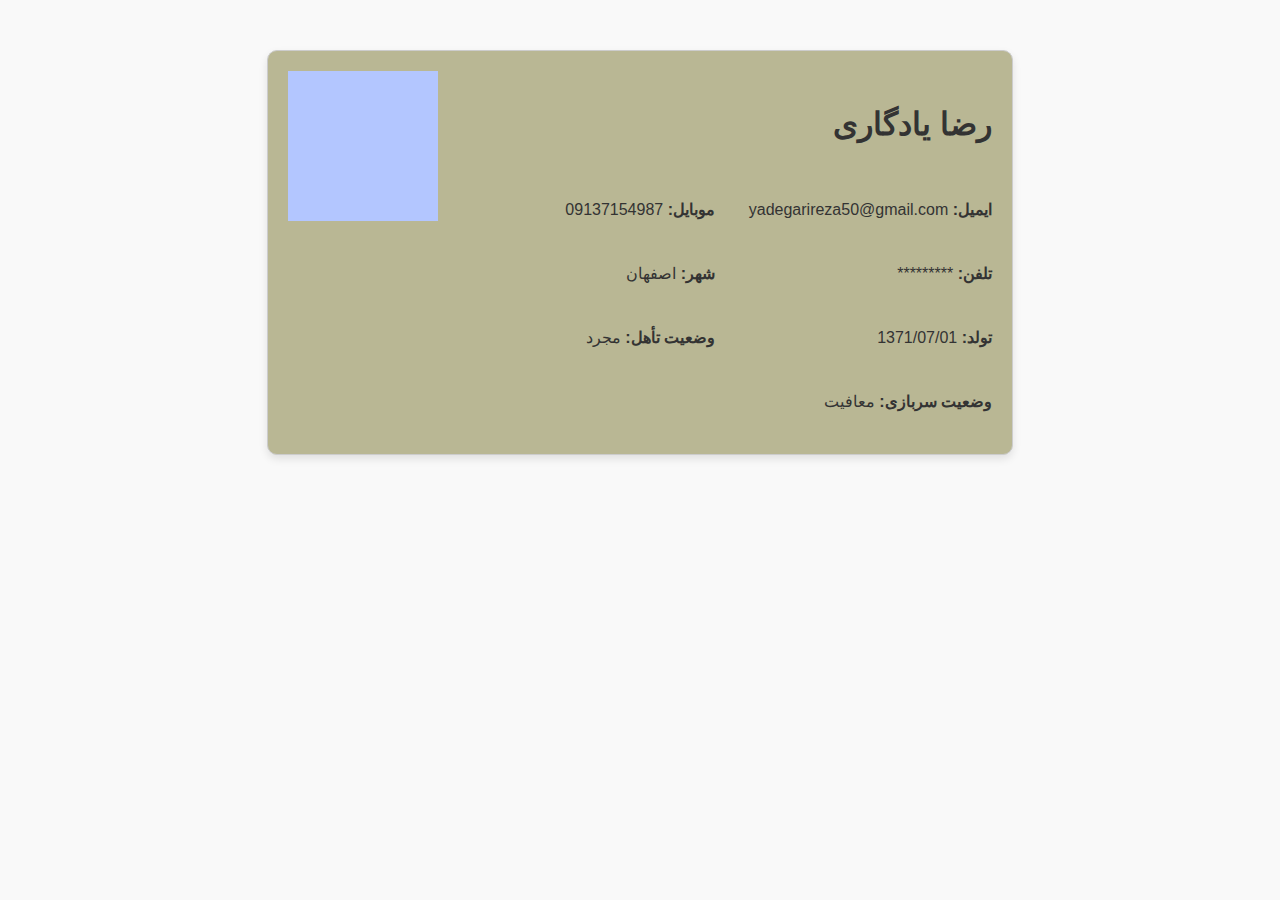
<file: hw_q02.html>
<!DOCTYPE html>
<html lang="fa" dir="rtl">
<head>
    <meta charset="UTF-8">
    <meta name="viewport" content="width=device-width, initial-scale=1.0">
    <title>رزومه</title>
    <link rel="stylesheet" href="./hw_q02.css">
</head>
<body>
    <div class="resume-container">
        <div class="profile-section">
            <div class="profile-pic"></div>
            
        </div>
        <div class="info-section">
            <h1>رضا یادگاری</h1>
            <p><strong>ایمیل:</strong> yadegarireza50@gmail.com</p>
            <p><strong>موبایل:</strong> 09137154987</p>
            <p><strong>تلفن:</strong> *********</p>
            <p><strong>شهر:</strong> اصفهان</p>
            <p><strong>تولد:</strong> 1371/07/01</p>
            <p><strong>وضعیت تأهل:</strong> مجرد</p>
            <p><strong>وضعیت سربازی:</strong> معافیت </p>
        </div>
    </div>
</body>
</html>
</file>
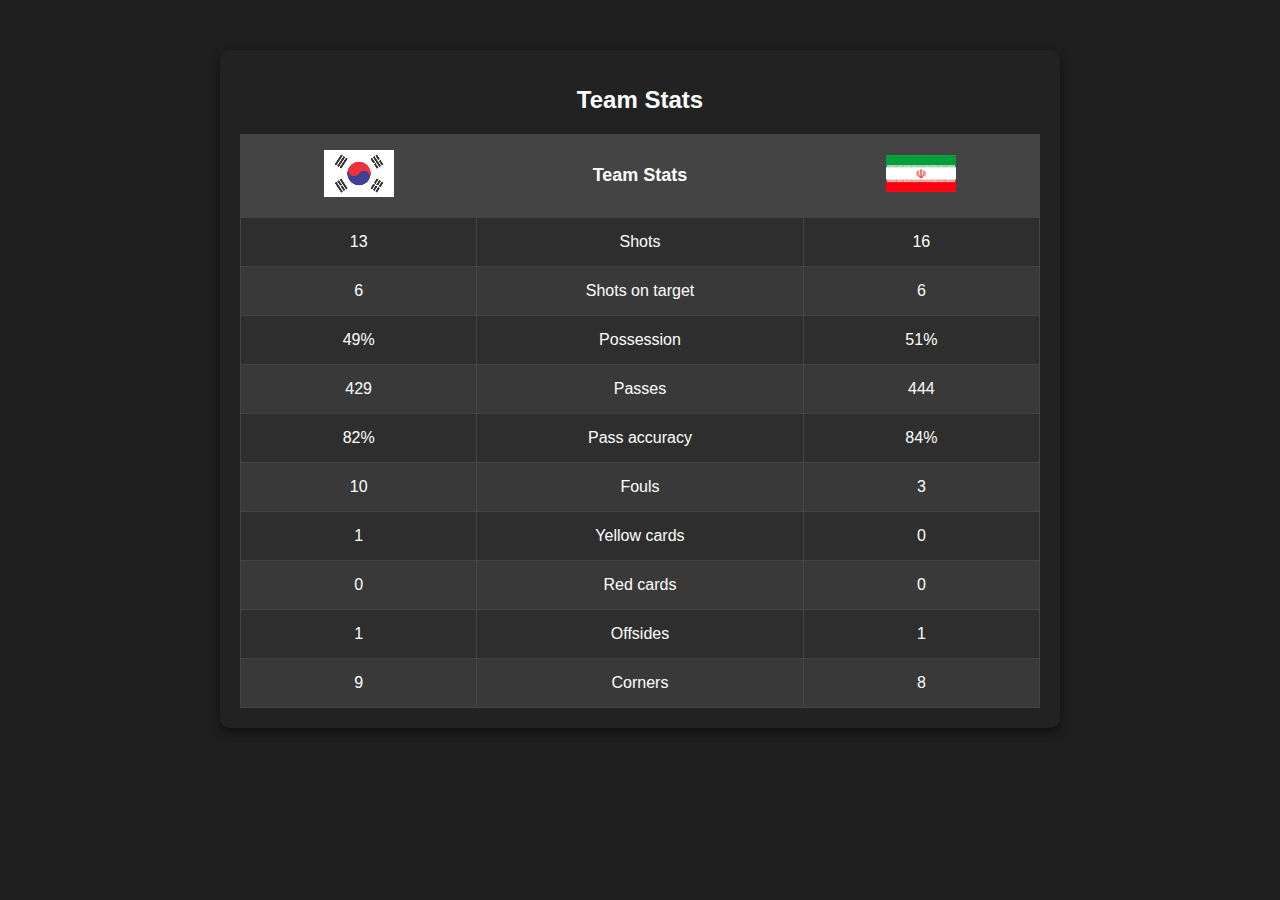
<file: hw_q03.html>
<!DOCTYPE html>
<html lang="en">
<head>
    <meta charset="UTF-8">
    <meta name="viewport" content="width=device-width, initial-scale=1.0">
    <title>Iran vs South Korea Stats</title>
    <link rel="stylesheet" href="./hw_q03.css">
</head>
<body>
    <div class="stats-container">
        <h1>Team Stats</h1>
        <table class="stats-table">
            <thead>
                <tr>
                    <th><img src="assets/kk.png" alt="South Korea Flag" class="kflag"></th>
                    <th>Team Stats</th>
                    <th><img src="assets/iran.png" alt="Iran Flag" class="iflag"></th>
                </tr>
            </thead>
            <tbody>
                <tr>
                    <td>13</td>
                    <td>Shots</td>
                    <td>16</td>
                </tr>
                <tr>
                    <td>6</td>
                    <td>Shots on target</td>
                    <td>6</td>
                </tr>
                <tr>
                    <td>49%</td>
                    <td>Possession</td>
                    <td>51%</td>
                </tr>
                <tr>
                    <td>429</td>
                    <td>Passes</td>
                    <td>444</td>
                </tr>
                <tr>
                    <td>82%</td>
                    <td>Pass accuracy</td>
                    <td>84%</td>
                </tr>
                <tr>
                    <td>10</td>
                    <td>Fouls</td>
                    <td>3</td>
                </tr>
                <tr>
                    <td>1</td>
                    <td>Yellow cards</td>
                    <td>0</td>
                </tr>
                <tr>
                    <td>0</td>
                    <td>Red cards</td>
                    <td>0</td>
                </tr>
                <tr>
                    <td>1</td>
                    <td>Offsides</td>
                    <td>1</td>
                </tr>
                <tr>
                    <td>9</td>
                    <td>Corners</td>
                    <td>8</td>
                </tr>
            </tbody>
        </table>
    </div>
</body>
</html>
</file>
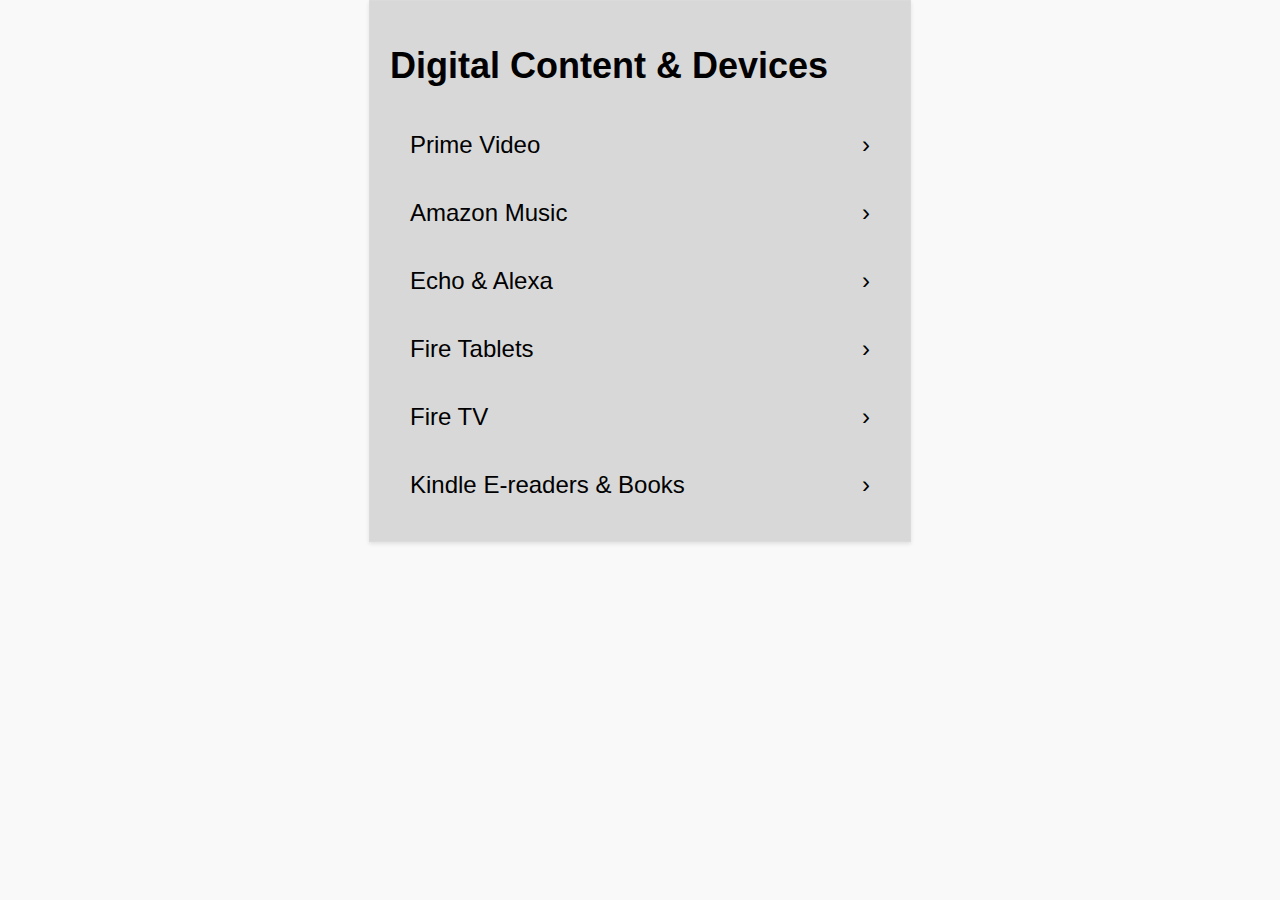
<file: hw_q04.html>
<!DOCTYPE html>
<html lang="en">
<head>
    <meta charset="UTF-8">
    <meta name="viewport" content="width=device-width, initial-scale=1.0">
    <title>side bar</title>
    <link rel="stylesheet" href="./hw_q04.css">

</head>
<body>
    <div class="banner">
        <div>
            <h1>Digital Content & Devices</h1>
        </div>
        <div class="opt">
            <div >
                <span>Prime Video</span>
                <span>&rsaquo;</span>
            </div>
            <div>
                <span>Amazon Music</span>
                <span>&rsaquo;</span>
            </div>
            <div>
                <span>Echo & Alexa</span>
                <span>&rsaquo;</span>
            </div>
            <div>
                <span>Fire Tablets</span>
                <span>&rsaquo;</span>
            </div>
            <div>
                <span>Fire TV</span>
                <span>&rsaquo;</span>
            </div>
            <div>
                <span>Kindle E-readers & Books</span>
                <span>&rsaquo;</span>
            </div>
        </div>



    </div>
    
</body>
</html>
</file>
<file: hw_q02.css>
body {
    font-family: 'Yekan', Arial, sans-serif;
    background-color: #f9f9f9;
    margin: 0;
    padding: 0;
    direction: rtl;
    text-align: right;
    width: 100%;
    height: 100%;
}

.resume-container {
    width: 55%;
    margin: 50px auto;
    background-color: #b9b794;
    border: 1px solid #cccccc;
    border-radius: 10px;
    padding: 20px;
    box-shadow: 0 4px 8px rgba(0, 0, 0, 0.1);
    display: flex;
    flex-direction: row-reverse;
    justify-content: space-between;
}

.profile-section {
    text-align: center;
    margin-bottom: 20px;
}

.profile-pic {
    width: 150px;
    height: 150px;
    background-color: #b3c6ff;

}

.profile-section h1 {
    font-size: 24px;
    color: #4a4a4a;
    margin-top: 10px;
}

.info-section {
    font-size: 16px;
    line-height: 2;
    color: #333;
    display: flex;
    flex-wrap: wrap;
}
h1{
    width: 100%;
}
.info-section p{
    width: 50%;
    
}
</file>
<file: hw_q03.css>
body {
    font-family: Arial, sans-serif;
    margin: 0;
    padding: 0;
    background-color: #1e1e1e;
    color: #fff;
    text-align: center;
}

.stats-container {
    width: 800px;
    height: auto;
    margin: 50px auto;
    padding: 20px;
    background-color: #222222;
    border-radius: 10px;
    box-shadow: 0 4px 8px rgba(0, 0, 0, 0.5);
}

h1 {
    font-size: 24px;
    margin-bottom: 20px;
    color: #ffffff;

}

.stats-table {
    width: 100%;
    border-collapse: collapse;
}

.stats-table thead {
    background-color: #444444;
}

.stats-table th, .stats-table td {
    padding: 15px;
    text-align: center;
    border: 1px solid #444;
}

.stats-table th {
    font-size: 18px;
    color: #fff;
}

.stats-table td {
    font-size: 16px;
}

.stats-table tbody tr:nth-child(odd) {
    background-color: #2e2e2e;
}

.stats-table tbody tr:nth-child(even) {
    background-color: #393939;
}
.kflag{
    width: 70px;
    height: auto;
}
.iflag{
    width: 70px;
    height: auto;
}
</file>
<file: hw_q04.css>
body {
    font-family: Arial;
    background-color: #f9f9f9;
    margin: 0 auto;
    padding: 0;
}
.banner{
    background-color: rgb(216, 216, 216);
    width: 500px;
    height: 500px;
    border: 1px solid #dbdbdb;
    margin: 0 auto;
    padding: 20px 20px;
    box-shadow: 0 2px 4px rgb(0,0,0,0.1);
    font-size: large;  

    
}
.opt div{
    font-size:x-large ;
    display: flex;
    justify-content: space-between;
    padding: 20px; 

    
}

.opt div:hover {  
    color: red; /* text color on hover */  
    background-color: blue; /* background color on hover */  
}
</file>
